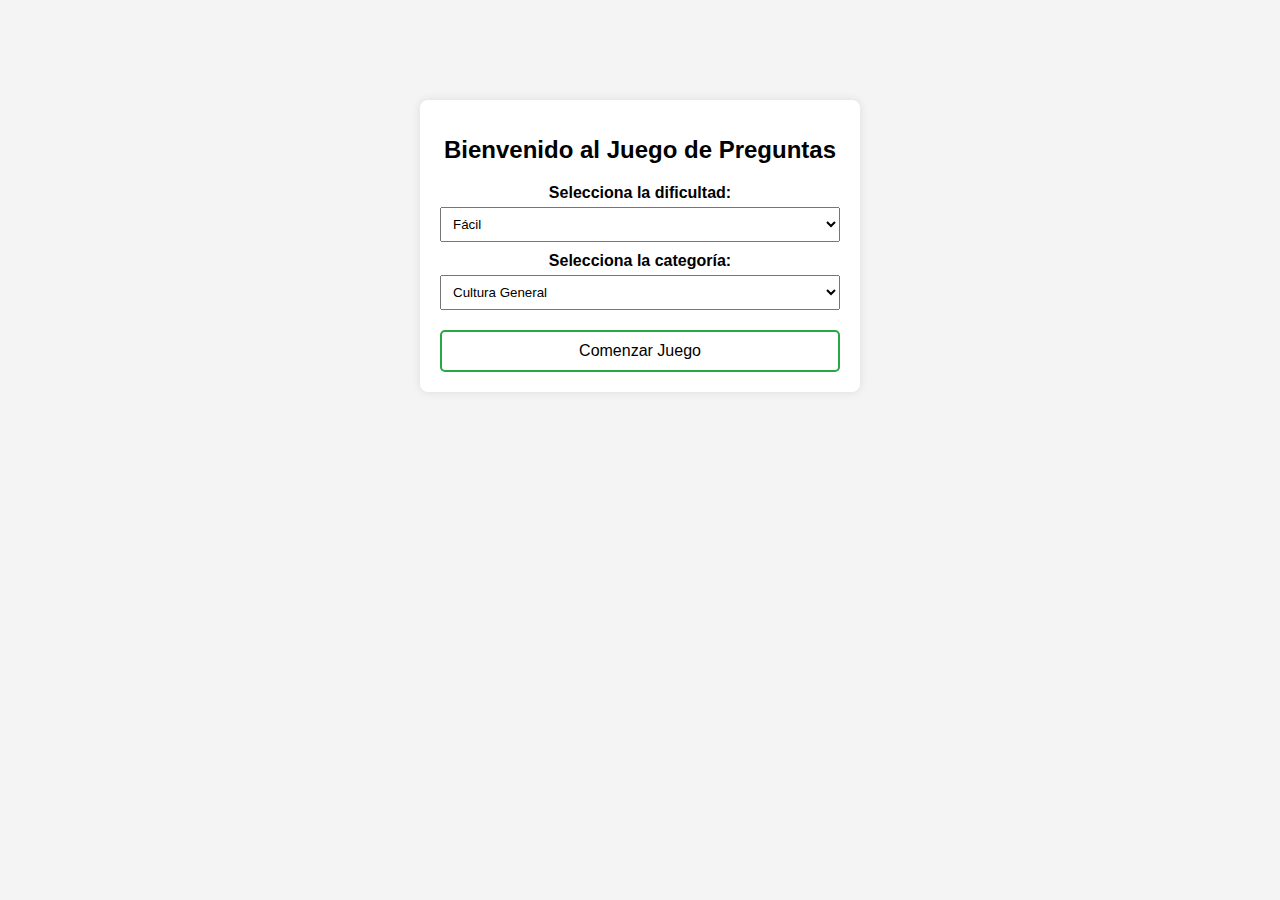
<file: index.html>
<!-- index.html -->
<!DOCTYPE html>
<html lang="es">
<head>
    <meta charset="UTF-8">
    <meta name="viewport" content="width=device-width, initial-scale=1.0">
    <title>Juego de Preguntas</title>
    <link rel="stylesheet" href="styles.css"> <!-- Vincula el archivo CSS externo -->
</head>
<body>
    <div class="menu-container">
        <h1>Bienvenido al Juego de Preguntas</h1>
        <label for="difficulty">Selecciona la dificultad:</label>
        <select id="difficulty">
            <option value="easy">Fácil</option>
            <option value="medium">Medio</option>
            <option value="hard">Difícil</option>
        </select>
        
        <label for="category">Selecciona la categoría:</label>
        <select id="category">
			<!-- esto son los valores numéricos los cuales la Api asigna a cada categoria -->
            <option value="9">Cultura General</option>  
            <option value="17">Ciencia y Naturaleza</option>
            <option value="21">Deportes</option>
            <option value="23">Historia</option>
        </select>
        
        <button id="start-game">Comenzar Juego</button>
    </div>

    <script src="menu.js"></script> 
</body>
</html>
</file>
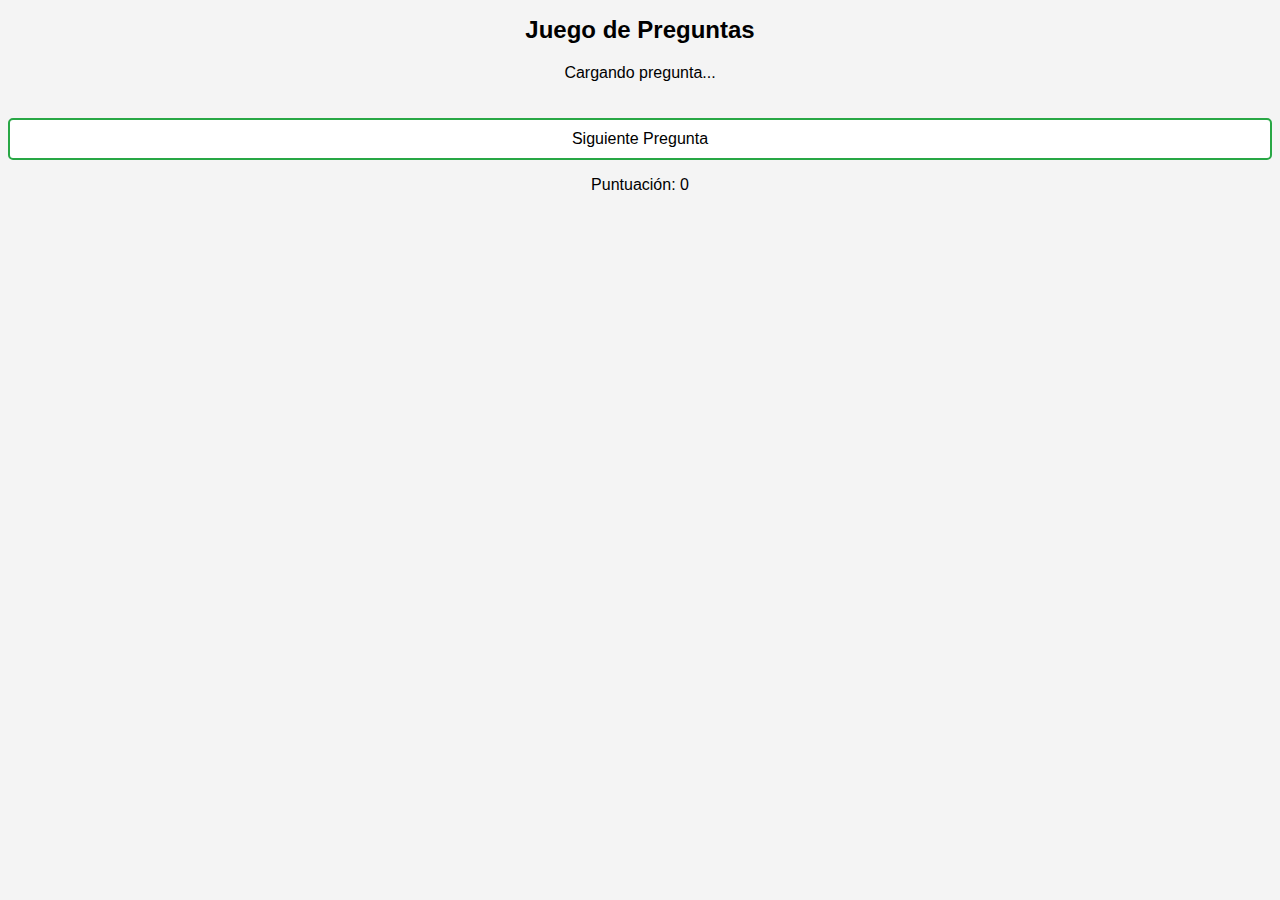
<file: game.html>
<!-- index.html -->
<!DOCTYPE html>
<html lang="es">
<head>
    <meta charset="UTF-8">
    <meta name="viewport" content="width=device-width, initial-scale=1.0">
    <title>Juego de Preguntas</title>
    <link rel="stylesheet" href="styles.css"> 
</head>
<body>
    <div class="container">
        <h1>Juego de Preguntas</h1>
        <div id="question-container">
            <p id="question">Cargando pregunta...</p>
            <div id="answers"></div>
        </div>
        <button id="next-question">Siguiente Pregunta</button>
        <p>Puntuación: <span id="score">0</span></p>
    </div>
    <script src="game.js"></script> 
</body>
</html>
</file>
<file: styles.css>
/* styles.css */

body {
    font-family: Arial, sans-serif;
    text-align: center;
    background-color: #f4f4f4;
}

.menu-container {
    max-width: 400px;
    margin: 100px auto;
    padding: 20px;
    background: white;
    box-shadow: 0 0 10px rgba(0, 0, 0, 0.1);
    border-radius: 8px;
}

h1 {
    font-size: 24px;
    margin-bottom: 20px;
}

label {
    display: block;
    font-weight: bold;
    margin-top: 10px;
}

select {
    width: 100%;
    padding: 8px;
    margin-top: 5px;
}

button {
    margin-top: 20px;
    padding: 10px;
    background: white;  
    color: black;     
    border: 2px solid #28a745;
    cursor: pointer;
    border-radius: 5px;
    font-size: 16px;
    width: 100%;
    transition: background 0.3s ease; 
}

button:hover {
    background: lightgray; /* Cambia el color al pasar el ratón */
}


.correct {
    background: green;
    color: white;
}

.incorrect {
    background: red;
    color: white;
}
</file>
